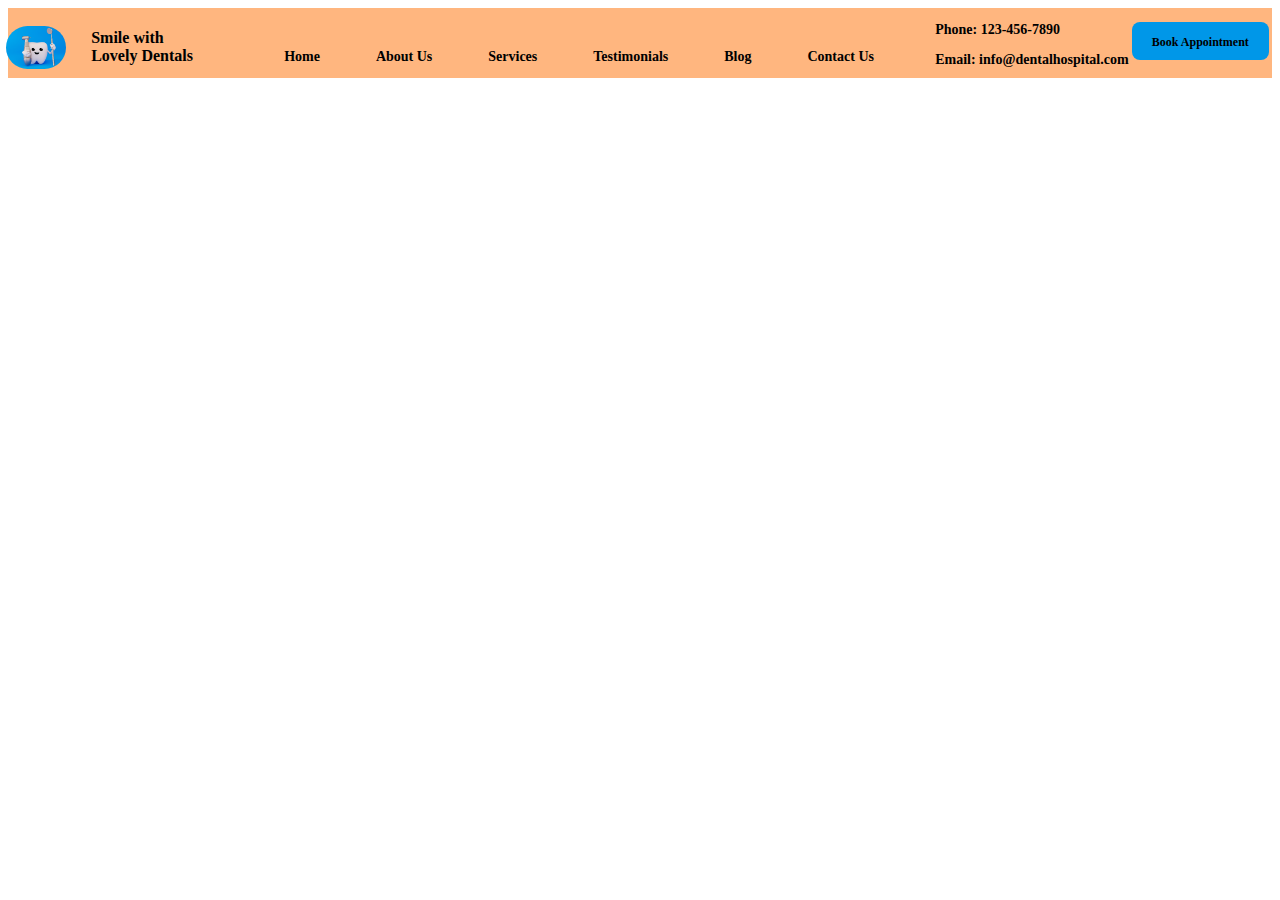
<file: DEnstistoo/navbar.html>
<!DOCTYPE html>
<html lang="en">
<head>
    <meta charset="UTF-8">
    <meta http-equiv="X-UA-Compatible" content="IE=edge">
    <meta name="viewport" content="width=device-width, initial-scale=1.0">
    <title>Document</title>
</head>
<style>
  .logo{
    position: relative;
    margin-top:10px;
    /* left: 1%; */
    right: 3%;
    /* size: 80dp; */

  }
  .logo img{
    width: 60px;
    height: auto;
    border-radius: 100px;
    margin-right: 20px;
    margin-top: 8px;
  }
  .nav-links{
    margin-top: 15px;
  }
  .nav-links a{
    position: relative;
    font-size: 14px;
    text-decoration: none;
    color: black;
    font-weight: bold;
    margin-left: 40px;
    /* margin-top: 30px; */
  }
  .nav-links li{
    list-style: none;
  }
  .book-appointment{
    position: relative;
    margin-top: 14px;
    background-color: #0097E8;
    padding: 10px;
    margin-bottom: 30px;
    border-radius: 8px;
    padding-top: 10px;
    padding-bottom: 10px;
    padding-left: 20px;
    padding-right: 20px;

  }
  .book-appointment a{
    /* background-color: #0097E8; */
    font-size: 12px;
    color: black;
    text-decoration: none;
    font-weight: bold;
    

  }
  /* .contact-info{
    margin-top: px;

  } */
  .contact-info p{
    /* position: relative; */
    /* justify-content: space-between; */
    margin-left: 50px;
    font-weight: bold;
    font-size: 14px;
  }
</style>
<body>
  <header>
    <nav style="background-color: rgb(255, 182, 127); height:70px;">
      <div class="container" style="display: flex;justify-content: space-evenly;">
        <div style="display: flex;">
          <a href="#" class="logo"><img src="Images/logo_new.jpg" alt="Hospital Name"></a>
          <h4>Smile with <br> Lovely Dentals</h1>
        </div>
        <div class="nav-links">
          <ul style="display: inline-flex;">
            <li style="margin: 8px;"><a href="#">Home</a></li>
            <li style="margin: 8px;"><a href="#">About Us</a></li>
            <li style="margin: 8px;"><a href="#">Services</a></li>
            <li style="margin: 8px;"><a href="#">Testimonials</a></li>
            <li style="margin: 8px;"><a href="#">Blog</a></li>
            <li style="margin: 8px;"><a href="#">Contact Us</a></li>
          </ul>
        </div>
        <div class="contact-info"  style="display: block;">
          <p>Phone: 123-456-7890</p>
          <p>Email: info@dentalhospital.com</p>
        </div>
        <div class="book-appointment">
          <a href="#" class="btn-primary">Book Appointment</a>
        </div>
      </div>
    </nav>
  </header>
      
</body>
</html>
</file>
